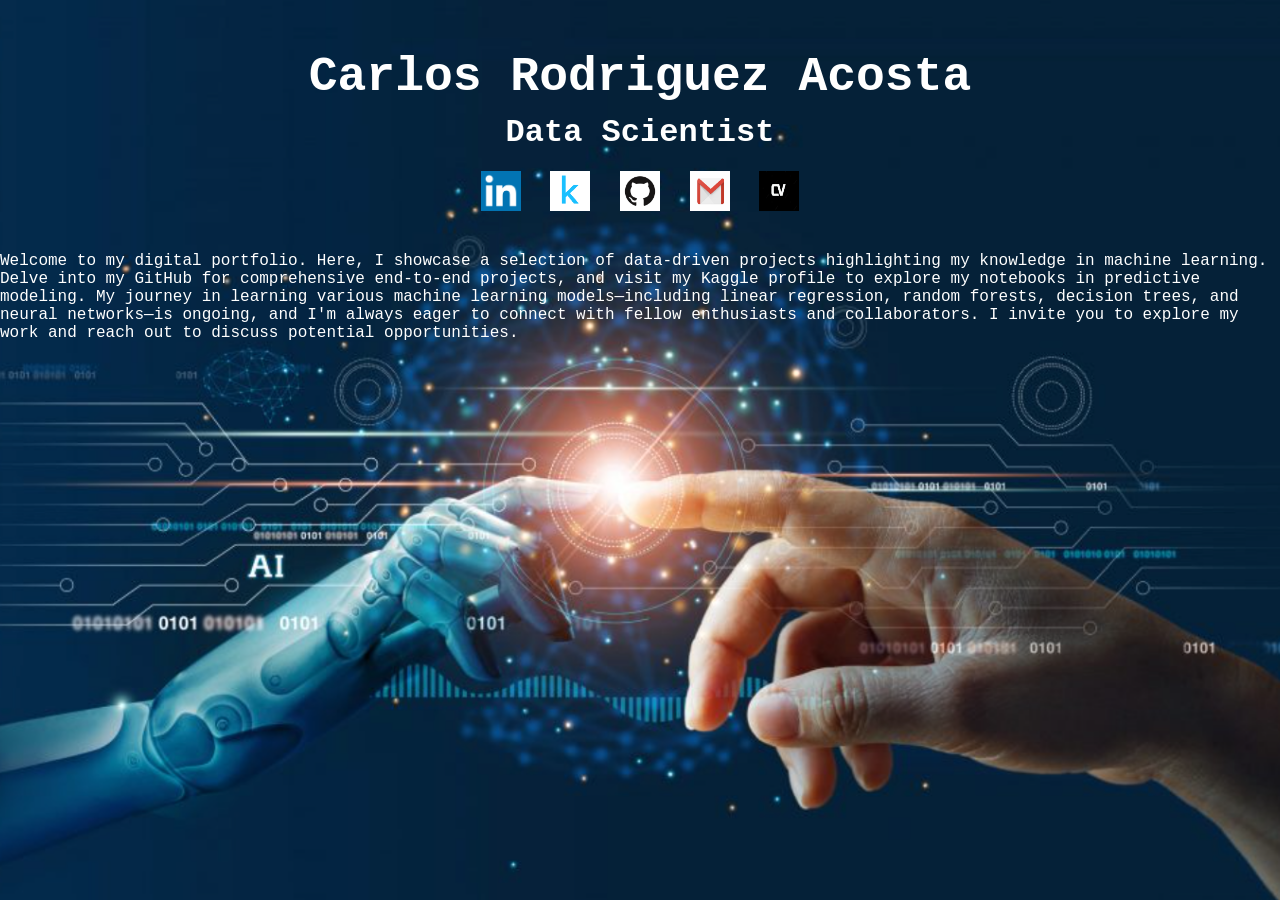
<file: index.html>
<!DOCTYPE html>
<html lang="en">
<head>
    <meta charset="UTF-8">
    <meta name="viewport" content="width=device-width, initial-scale=1.0">
    <title>Carlos Rodriguez Acosta - Data Scientist</title>
    <link rel="stylesheet" href="css/styles.css">
</head>
<body>
    <div class="container">
        <div class="header">
            <h1>Carlos Rodriguez Acosta</h1>
            <h2>Data Scientist</h2>
            <div class="social-links">
                <a href="https://www.linkedin.com/in/carlos-rodriguez-b2534a62/" target="_blank"><img src="images/LinkedIn.png" alt="LinkedIn"></a>
                <a href="https://www.kaggle.com/carlosrodacosta/" target="_blank"><img src="images/Kaggle.png" alt="Kaggle"></a>
                <a href="https://github.com/carlosrod723" target="_blank"><img src="images/github.png" alt="GitHub"></a>
                <a href="mailto:carlos.rodriguezacosta@gmail.com"><img src="images/Gmail.png" alt="Email"></a>
                <a href="CarlosRodCV.pdf" target="_blank"><img src="images/CV.png" alt="CV"></a>
            </div>
        </div>
        <p>Welcome to my digital portfolio. Here, I showcase a selection of data-driven projects highlighting my knowledge in machine learning. Delve into my GitHub for comprehensive end-to-end projects, and visit my Kaggle profile to explore my notebooks in predictive modeling. My journey in learning various machine learning models—including linear regression, random forests, decision trees, and neural networks—is ongoing, and I'm always eager to connect with fellow enthusiasts and collaborators. I invite you to explore my work and reach out to discuss potential opportunities.</p>
    </div>
</body>
</html>
</file>
<file: css/styles.css>
body {
    margin: 0;
    padding: 0;
    font-family: 'Courier New', Courier, monospace;
    background: url('../images/Background-1.png') no-repeat center center fixed;
    background-size: cover;
    color: #FFFFFF;
}

.container {
    display: flex;
    flex-direction: column;
    align-items: center;
    justify-content: flex-start;
    min-height: 100vh;
}

.header {
    text-align: center;
    margin-top: 50px; /* Adjust this value to move the header */
    margin-bottom: 20px;
}

h1 {
    font-size: 3em;
    margin: 0;
}

h2 {
    font-size: 2em;
    margin: 10px 0;
}

.social-links {
    margin-top: 20px; /* Adjust this value to move the icons up or down */
}

.social-links img {
    width: 40px;
    height: 40px;
    margin: 0 10px;
}

.intro {
    text-align: center;
    max-width: 1000px; /* Make the paragraph wider */
    margin-top: auto;
    margin-bottom: 50px;
    padding-top: 500px; /* Move the intro text below the light */
}

.intro p {
    font-size: 1.2em;
    line-height: 1.5;
    font-weight: bold; /* Make the text bold */
}
</file>
